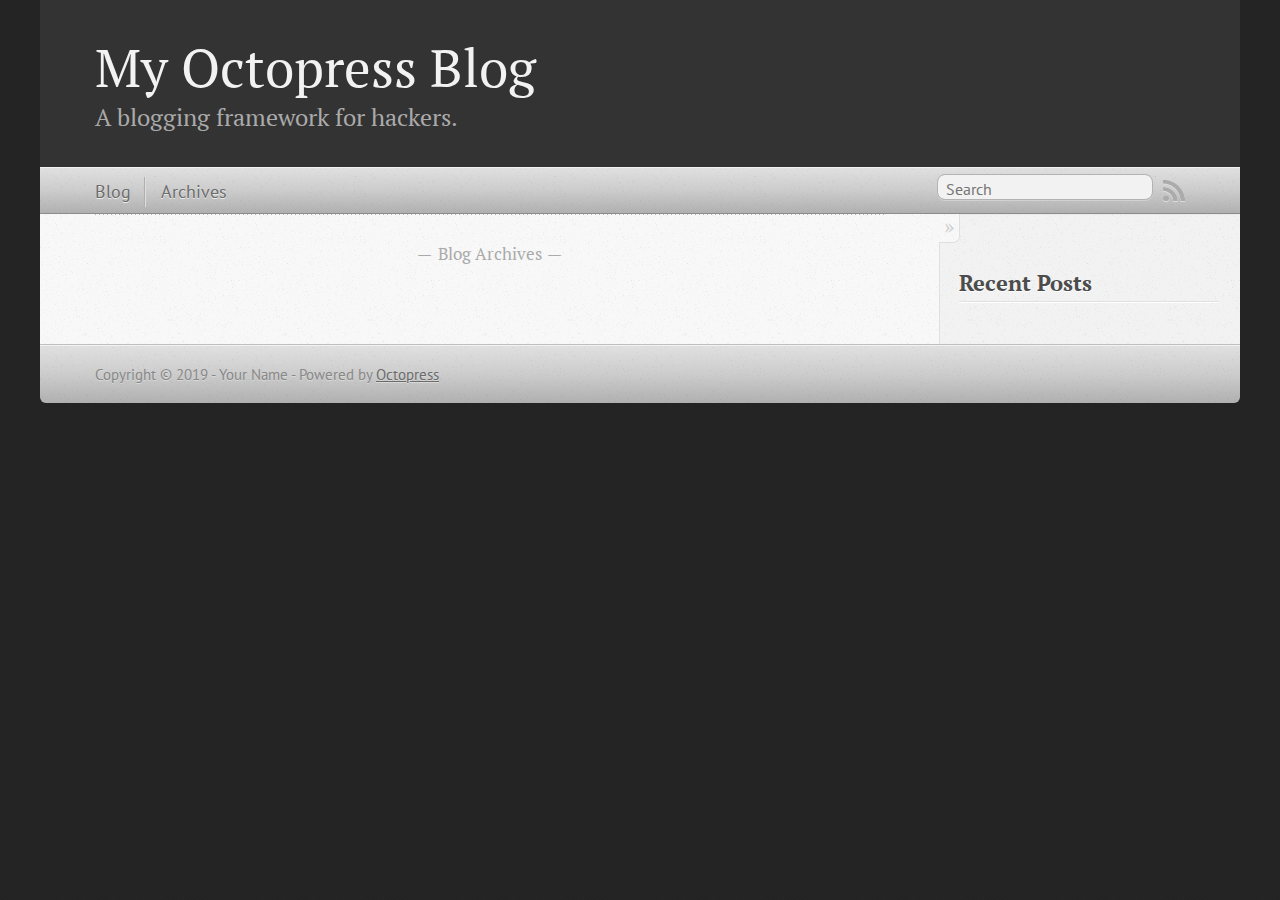
<file: index.html>
<!DOCTYPE html>
<!--[if IEMobile 7 ]><html class="no-js iem7"><![endif]-->
<!--[if lt IE 9]><html class="no-js lte-ie8"><![endif]-->
<!--[if (gt IE 8)|(gt IEMobile 7)|!(IEMobile)|!(IE)]><!--><html class="no-js" lang="en"><!--<![endif]-->
<head>
  <meta charset="utf-8">
  <title>My Octopress Blog</title>
  <meta name="author" content="Your Name">

  
  <meta name="description" content=" Blog Archives Recent Posts ">
  

  <!-- http://t.co/dKP3o1e -->
  <meta name="HandheldFriendly" content="True">
  <meta name="MobileOptimized" content="320">
  <meta name="viewport" content="width=device-width, initial-scale=1">

  
  <link rel="canonical" href="http://readmeme.github.io/">
  <link href="/favicon.png" rel="icon">
  <link href="/stylesheets/screen.css" media="screen, projection" rel="stylesheet" type="text/css">
  <link href="/atom.xml" rel="alternate" title="My Octopress Blog" type="application/atom+xml">
  <script src="/javascripts/modernizr-2.0.js"></script>
  <script src="//ajax.googleapis.com/ajax/libs/jquery/1.9.1/jquery.min.js"></script>
  <script>!window.jQuery && document.write(unescape('%3Cscript src="/javascripts/libs/jquery.min.js"%3E%3C/script%3E'))</script>
  <script src="/javascripts/octopress.js" type="text/javascript"></script>
  <!--Fonts from Google"s Web font directory at http://google.com/webfonts -->
<link href="//fonts.googleapis.com/css?family=PT+Serif:regular,italic,bold,bolditalic" rel="stylesheet" type="text/css">
<link href="//fonts.googleapis.com/css?family=PT+Sans:regular,italic,bold,bolditalic" rel="stylesheet" type="text/css">

  

</head>

<body   >
  <header role="banner"><hgroup>
  <h1><a href="/">My Octopress Blog</a></h1>
  
    <h2>A blogging framework for hackers.</h2>
  
</hgroup>

</header>
  <nav role="navigation"><ul class="subscription" data-subscription="rss">
  <li><a href="/atom.xml" rel="subscribe-rss" title="subscribe via RSS">RSS</a></li>
  
</ul>
  
<form action="https://www.google.com/search" method="get">
  <fieldset role="search">
    <input type="hidden" name="sitesearch" value="readmeme.github.io">
    <input class="search" type="text" name="q" results="0" placeholder="Search"/>
  </fieldset>
</form>
  
<ul class="main-navigation">
  <li><a href="/">Blog</a></li>
  <li><a href="/blog/archives">Archives</a></li>
</ul>

</nav>
  <div id="main">
    <div id="content">
      <div class="blog-index">
  
  
  <div class="pagination">
    
    <a href="/blog/archives">Blog Archives</a>
    
  </div>
</div>
<aside class="sidebar">
  
    <section>
  <h1>Recent Posts</h1>
  <ul id="recent_posts">
    
  </ul>
</section>





  
</aside>

    </div>
  </div>
  <footer role="contentinfo"><p>
  Copyright &copy; 2019 - Your Name -
  <span class="credit">Powered by <a href="http://octopress.org">Octopress</a></span>
</p>

</footer>
  







  <script type="text/javascript">
    (function(){
      var twitterWidgets = document.createElement('script');
      twitterWidgets.type = 'text/javascript';
      twitterWidgets.async = true;
      twitterWidgets.src = '//platform.twitter.com/widgets.js';
      document.getElementsByTagName('head')[0].appendChild(twitterWidgets);
    })();
  </script>





</body>
</html>
</file>
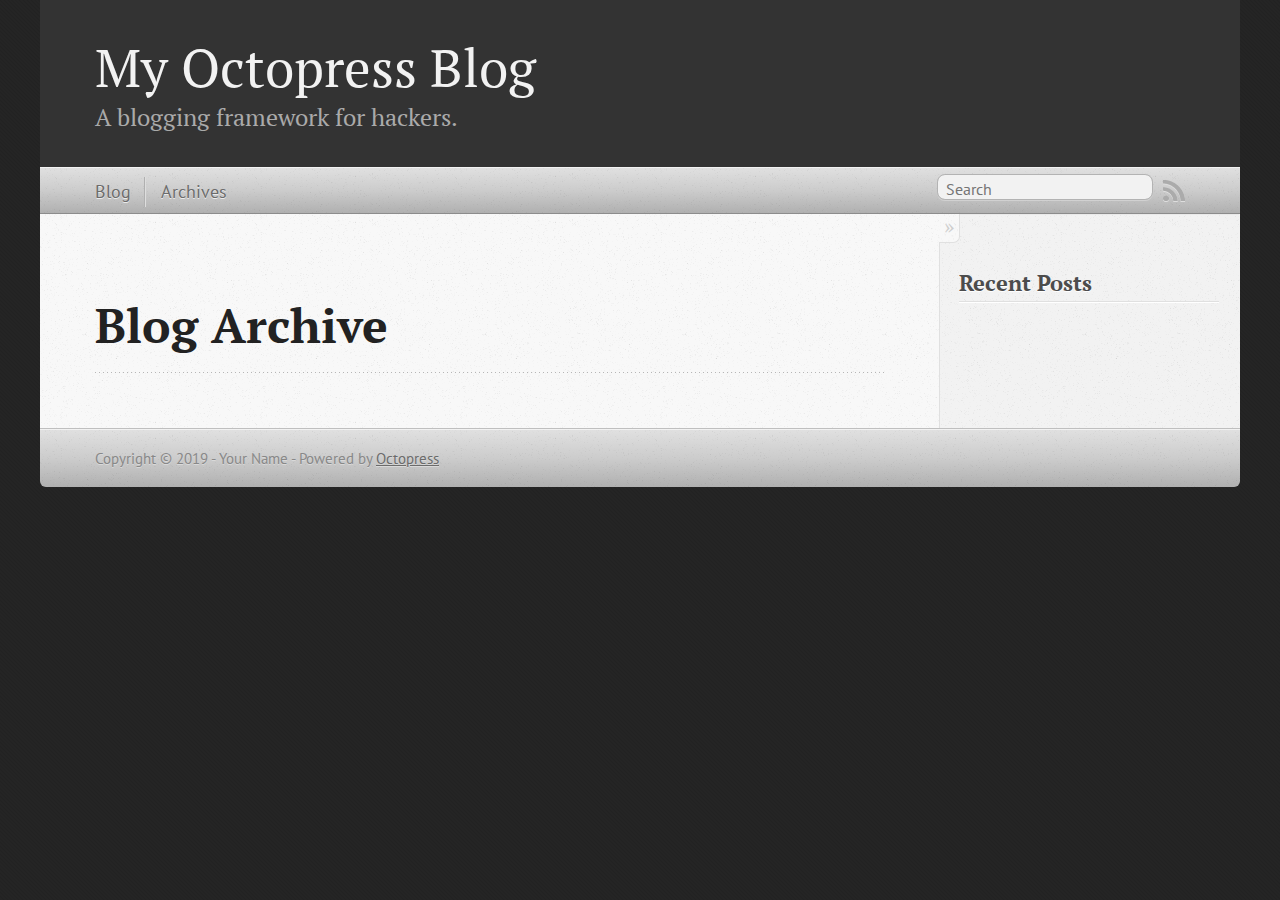
<file: blog/archives/index.html>
<!DOCTYPE html>
<!--[if IEMobile 7 ]><html class="no-js iem7"><![endif]-->
<!--[if lt IE 9]><html class="no-js lte-ie8"><![endif]-->
<!--[if (gt IE 8)|(gt IEMobile 7)|!(IEMobile)|!(IE)]><!--><html class="no-js" lang="en"><!--<![endif]-->
<head>
  <meta charset="utf-8">
  <title>Blog Archive - My Octopress Blog</title>
  <meta name="author" content="Your Name">

  
  <meta name="description" content=" Blog Archive Recent Posts ">
  

  <!-- http://t.co/dKP3o1e -->
  <meta name="HandheldFriendly" content="True">
  <meta name="MobileOptimized" content="320">
  <meta name="viewport" content="width=device-width, initial-scale=1">

  
  <link rel="canonical" href="http://readmeme.github.io/blog/archives/">
  <link href="/favicon.png" rel="icon">
  <link href="/stylesheets/screen.css" media="screen, projection" rel="stylesheet" type="text/css">
  <link href="/atom.xml" rel="alternate" title="My Octopress Blog" type="application/atom+xml">
  <script src="/javascripts/modernizr-2.0.js"></script>
  <script src="//ajax.googleapis.com/ajax/libs/jquery/1.9.1/jquery.min.js"></script>
  <script>!window.jQuery && document.write(unescape('%3Cscript src="/javascripts/libs/jquery.min.js"%3E%3C/script%3E'))</script>
  <script src="/javascripts/octopress.js" type="text/javascript"></script>
  <!--Fonts from Google"s Web font directory at http://google.com/webfonts -->
<link href="//fonts.googleapis.com/css?family=PT+Serif:regular,italic,bold,bolditalic" rel="stylesheet" type="text/css">
<link href="//fonts.googleapis.com/css?family=PT+Sans:regular,italic,bold,bolditalic" rel="stylesheet" type="text/css">

  

</head>

<body   >
  <header role="banner"><hgroup>
  <h1><a href="/">My Octopress Blog</a></h1>
  
    <h2>A blogging framework for hackers.</h2>
  
</hgroup>

</header>
  <nav role="navigation"><ul class="subscription" data-subscription="rss">
  <li><a href="/atom.xml" rel="subscribe-rss" title="subscribe via RSS">RSS</a></li>
  
</ul>
  
<form action="https://www.google.com/search" method="get">
  <fieldset role="search">
    <input type="hidden" name="sitesearch" value="readmeme.github.io">
    <input class="search" type="text" name="q" results="0" placeholder="Search"/>
  </fieldset>
</form>
  
<ul class="main-navigation">
  <li><a href="/">Blog</a></li>
  <li><a href="/blog/archives">Archives</a></li>
</ul>

</nav>
  <div id="main">
    <div id="content">
      <div>
<article role="article">
  
  <header>
    <h1 class="entry-title">Blog Archive</h1>
    
  </header>
  
  <div id="blog-archives">

</div>

  
</article>

</div>

<aside class="sidebar">
  
    <section>
  <h1>Recent Posts</h1>
  <ul id="recent_posts">
    
  </ul>
</section>





  
</aside>


    </div>
  </div>
  <footer role="contentinfo"><p>
  Copyright &copy; 2019 - Your Name -
  <span class="credit">Powered by <a href="http://octopress.org">Octopress</a></span>
</p>

</footer>
  







  <script type="text/javascript">
    (function(){
      var twitterWidgets = document.createElement('script');
      twitterWidgets.type = 'text/javascript';
      twitterWidgets.async = true;
      twitterWidgets.src = '//platform.twitter.com/widgets.js';
      document.getElementsByTagName('head')[0].appendChild(twitterWidgets);
    })();
  </script>





</body>
</html>
</file>
<file: stylesheets/screen.css>
html,body,div,span,applet,object,iframe,h1,h2,h3,h4,h5,h6,p,blockquote,pre,a,abbr,acronym,address,big,cite,code,del,dfn,em,img,ins,kbd,q,s,samp,small,strike,strong,sub,sup,tt,var,b,u,i,center,dl,dt,dd,ol,ul,li,fieldset,form,label,legend,table,caption,tbody,tfoot,thead,tr,th,td,article,aside,canvas,details,embed,figure,figcaption,footer,header,hgroup,menu,nav,output,ruby,section,summary,time,mark,audio,video{margin:0;padding:0;border:0;font:inherit;font-size:100%;vertical-align:baseline}html{line-height:1}ol,ul{list-style:none}table{border-collapse:collapse;border-spacing:0}caption,th,td{text-align:left;font-weight:normal;vertical-align:middle}q,blockquote{quotes:none}q:before,q:after,blockquote:before,blockquote:after{content:"";content:none}a img{border:none}article,aside,details,figcaption,figure,footer,header,hgroup,main,menu,nav,section,summary{display:block}a{color:#1863a1}a:visited{color:#751590}a:focus{color:#0181eb}a:hover{color:#0181eb}a:active{color:#01579f}aside.sidebar a{color:#222}aside.sidebar a:focus{color:#0181eb}aside.sidebar a:hover{color:#0181eb}aside.sidebar a:active{color:#01579f}a{-moz-transition:color .3s;-o-transition:color .3s;-webkit-transition:color .3s;transition:color .3s}html{background:#252525 url('/images/line-tile.png?1553076098') top left}body>div{background:#f2f2f2 url('/images/noise.png?1553076098') top left;border-bottom:1px solid #bfbfbf}body>div>div{background:#f8f8f8 url('/images/noise.png?1553076098') top left;border-right:1px solid #e0e0e0}.heading,body>header h1,h1,h2,h3,h4,h5,h6{font-family:"PT Serif","Georgia","Helvetica Neue",Arial,sans-serif}.sans,body>header h2,article header p.meta,article>footer,#content .blog-index footer,html .gist .gist-file .gist-meta,#blog-archives a.category,#blog-archives time,aside.sidebar section,body>footer{font-family:"PT Sans","Helvetica Neue",Arial,sans-serif}.serif,body,#content .blog-index a[rel=full-article]{font-family:"PT Serif",Georgia,Times,"Times New Roman",serif}.mono,pre,code,tt,p code,li code{font-family:Menlo,Monaco,"Andale Mono","lucida console","Courier New",monospace}body>header h1{font-size:2.2em;font-family:"PT Serif","Georgia","Helvetica Neue",Arial,sans-serif;font-weight:normal;line-height:1.2em;margin-bottom:0.6667em}body>header h2{font-family:"PT Serif","Georgia","Helvetica Neue",Arial,sans-serif}body{line-height:1.5em;color:#222}h1{font-size:2.2em;line-height:1.2em}@media only screen and (min-width: 992px){body{font-size:1.15em}h1{font-size:2.6em;line-height:1.2em}}h1,h2,h3,h4,h5,h6{text-rendering:optimizelegibility;margin-bottom:1em;font-weight:bold}h2,section h1{font-size:1.5em}h3,section h2,section section h1{font-size:1.3em}h4,section h3,section section h2,section section section h1{font-size:1em}h5,section h4,section section h3{font-size:.9em}h6,section h5,section section h4,section section section h3{font-size:.8em}p,article blockquote,ul,ol{margin-bottom:1.5em}ul{list-style-type:disc}ul ul{list-style-type:circle;margin-bottom:0px}ul ul ul{list-style-type:square;margin-bottom:0px}ol{list-style-type:decimal}ol ol{list-style-type:lower-alpha;margin-bottom:0px}ol ol ol{list-style-type:lower-roman;margin-bottom:0px}ul,ul ul,ul ol,ol,ol ul,ol ol{margin-left:1.3em}ul ul,ul ol,ol ul,ol ol{margin-bottom:0em}strong{font-weight:bold}em{font-style:italic}sup,sub{font-size:0.75em;position:relative;display:inline-block;padding:0 .2em;line-height:.8em}sup{top:-.5em}sub{bottom:-.5em}a[rev='footnote']{font-size:.75em;padding:0 .3em;line-height:1}q{font-style:italic}q:before{content:"\201C"}q:after{content:"\201D"}em,dfn{font-style:italic}strong,dfn{font-weight:bold}del,s{text-decoration:line-through}abbr,acronym{border-bottom:1px dotted;cursor:help}hr{margin-bottom:0.2em}small{font-size:.8em}big{font-size:1.2em}article blockquote{font-style:italic;position:relative;font-size:1.2em;line-height:1.5em;padding-left:1em;border-left:4px solid rgba(170,170,170,0.5)}article blockquote cite{font-style:italic}article blockquote cite a{color:#aaa !important;word-wrap:break-word}article blockquote cite:before{content:'\2014';padding-right:.3em;padding-left:.3em;color:#aaa}@media only screen and (min-width: 992px){article blockquote{padding-left:1.5em;border-left-width:4px}}.pullquote-right:before,.pullquote-left:before{padding:0;border:none;content:attr(data-pullquote);float:right;width:45%;margin:.5em 0 1em 1.5em;position:relative;top:7px;font-size:1.4em;line-height:1.45em}.pullquote-left:before{float:left;margin:.5em 1.5em 1em 0}.force-wrap,article a,aside.sidebar a{white-space:-moz-pre-wrap;white-space:-pre-wrap;white-space:-o-pre-wrap;white-space:pre-wrap;word-wrap:break-word}.group,body>header,body>nav,body>footer,body #content>article,body #content>div>article,body #content>div>section,body div.pagination,aside.sidebar,#main,#content,.sidebar{*zoom:1}.group:after,body>header:after,body>nav:after,body>footer:after,body #content>article:after,body #content>div>article:after,body #content>div>section:after,body div.pagination:after,#main:after,#content:after,.sidebar:after{content:"";display:table;clear:both}body{-webkit-text-size-adjust:none;max-width:1200px;position:relative;margin:0 auto}body>header,body>nav,body>footer,body #content>article,body #content>div>article,body #content>div>section{padding-left:18px;padding-right:18px}@media only screen and (min-width: 480px){body>header,body>nav,body>footer,body #content>article,body #content>div>article,body #content>div>section{padding-left:25px;padding-right:25px}}@media only screen and (min-width: 768px){body>header,body>nav,body>footer,body #content>article,body #content>div>article,body #content>div>section{padding-left:35px;padding-right:35px}}@media only screen and (min-width: 992px){body>header,body>nav,body>footer,body #content>article,body #content>div>article,body #content>div>section{padding-left:55px;padding-right:55px}}body div.pagination{margin-left:18px;margin-right:18px}@media only screen and (min-width: 480px){body div.pagination{margin-left:25px;margin-right:25px}}@media only screen and (min-width: 768px){body div.pagination{margin-left:35px;margin-right:35px}}@media only screen and (min-width: 992px){body div.pagination{margin-left:55px;margin-right:55px}}body>header{font-size:1em;padding-top:1.5em;padding-bottom:1.5em}#content{overflow:hidden}#content>div,#content>article{width:100%}aside.sidebar{float:none;padding:0 18px 1px;background-color:#f7f7f7;border-top:1px solid #e0e0e0}.flex-content,article img,article video,article .flash-video,aside.sidebar img{max-width:100%;height:auto}.basic-alignment.left,article img.left,article video.left,article .left.flash-video,aside.sidebar img.left{float:left;margin-right:1.5em}.basic-alignment.right,article img.right,article video.right,article .right.flash-video,aside.sidebar img.right{float:right;margin-left:1.5em}.basic-alignment.center,article img.center,article video.center,article .center.flash-video,aside.sidebar img.center{display:block;margin:0 auto 1.5em}.basic-alignment.left,article img.left,article video.left,article .left.flash-video,aside.sidebar img.left,.basic-alignment.right,article img.right,article video.right,article .right.flash-video,aside.sidebar img.right{margin-bottom:.8em}.toggle-sidebar,.no-sidebar .toggle-sidebar{display:none}@media only screen and (min-width: 750px){body.sidebar-footer aside.sidebar{float:none;width:auto;clear:left;margin:0;padding:0 35px 1px;background-color:#f7f7f7;border-top:1px solid #eaeaea}body.sidebar-footer aside.sidebar section.odd,body.sidebar-footer aside.sidebar section.even{float:left;width:48%}body.sidebar-footer aside.sidebar section.odd{margin-left:0}body.sidebar-footer aside.sidebar section.even{margin-left:4%}body.sidebar-footer aside.sidebar.thirds section{width:30%;margin-left:5%}body.sidebar-footer aside.sidebar.thirds section.first{margin-left:0;clear:both}}body.sidebar-footer #content{margin-right:0px}body.sidebar-footer .toggle-sidebar{display:none}@media only screen and (min-width: 550px){body>header{font-size:1em}}@media only screen and (min-width: 750px){aside.sidebar{float:none;width:auto;clear:left;margin:0;padding:0 35px 1px;background-color:#f7f7f7;border-top:1px solid #eaeaea}aside.sidebar section.odd,aside.sidebar section.even{float:left;width:48%}aside.sidebar section.odd{margin-left:0}aside.sidebar section.even{margin-left:4%}aside.sidebar.thirds section{width:30%;margin-left:5%}aside.sidebar.thirds section.first{margin-left:0;clear:both}}@media only screen and (min-width: 768px){body{-webkit-text-size-adjust:auto}body>header{font-size:1.2em}#main{padding:0;margin:0 auto}#content{overflow:visible;margin-right:240px;position:relative}.no-sidebar #content{margin-right:0;border-right:0}.collapse-sidebar #content{margin-right:20px}#content>div,#content>article{padding-top:17.5px;padding-bottom:17.5px;float:left}aside.sidebar{width:210px;padding:0 15px 15px;background:none;clear:none;float:left;margin:0 -100% 0 0}aside.sidebar section{width:auto;margin-left:0}aside.sidebar section.odd,aside.sidebar section.even{float:none;width:auto;margin-left:0}.collapse-sidebar aside.sidebar{float:none;width:auto;clear:left;margin:0;padding:0 35px 1px;background-color:#f7f7f7;border-top:1px solid #eaeaea}.collapse-sidebar aside.sidebar section.odd,.collapse-sidebar aside.sidebar section.even{float:left;width:48%}.collapse-sidebar aside.sidebar section.odd{margin-left:0}.collapse-sidebar aside.sidebar section.even{margin-left:4%}.collapse-sidebar aside.sidebar.thirds section{width:30%;margin-left:5%}.collapse-sidebar aside.sidebar.thirds section.first{margin-left:0;clear:both}}@media only screen and (min-width: 992px){body>header{font-size:1.3em}#content{margin-right:300px}#content>div,#content>article{padding-top:27.5px;padding-bottom:27.5px}aside.sidebar{width:260px;padding:1.2em 20px 20px}.collapse-sidebar aside.sidebar{padding-left:55px;padding-right:55px}}@media only screen and (min-width: 768px){ul,ol{margin-left:0}}body>header{background:#333}body>header h1{display:inline-block;margin:0}body>header h1 a,body>header h1 a:visited,body>header h1 a:hover{color:#f2f2f2;text-decoration:none}body>header h2{margin:.2em 0 0;font-size:1em;color:#aaa;font-weight:normal}body>nav{position:relative;background-color:#ccc;background:url('/images/noise.png?1553076098'),url('[data-uri]');background:url('/images/noise.png?1553076098'),-webkit-gradient(linear, 50% 0%, 50% 100%, color-stop(0%, #e0e0e0),color-stop(50%, #cccccc),color-stop(100%, #b0b0b0));background:url('/images/noise.png?1553076098'),-moz-linear-gradient(#e0e0e0,#cccccc,#b0b0b0);background:url('/images/noise.png?1553076098'),-webkit-linear-gradient(#e0e0e0,#cccccc,#b0b0b0);background:url('/images/noise.png?1553076098'),linear-gradient(#e0e0e0,#cccccc,#b0b0b0);border-top:1px solid #f2f2f2;border-bottom:1px solid #8c8c8c;padding-top:.35em;padding-bottom:.35em}body>nav form{-moz-background-clip:padding;-o-background-clip:padding-box;-webkit-background-clip:padding;background-clip:padding-box;margin:0;padding:0}body>nav form .search{padding:.3em .5em 0;font-size:.85em;font-family:"PT Sans","Helvetica Neue",Arial,sans-serif;line-height:1.1em;width:95%;-moz-border-radius:.5em;-webkit-border-radius:.5em;border-radius:.5em;-moz-background-clip:padding;-o-background-clip:padding-box;-webkit-background-clip:padding;background-clip:padding-box;-moz-box-shadow:#d1d1d1 0 1px;-webkit-box-shadow:#d1d1d1 0 1px;box-shadow:#d1d1d1 0 1px;background-color:#f2f2f2;border:1px solid #b3b3b3;color:#888}body>nav form .search:focus{color:#444;border-color:#80b1df;-moz-box-shadow:#80b1df 0 0 4px,#80b1df 0 0 3px inset;-webkit-box-shadow:#80b1df 0 0 4px,#80b1df 0 0 3px inset;box-shadow:#80b1df 0 0 4px,#80b1df 0 0 3px inset;background-color:#fff;outline:none}body>nav fieldset[role=search]{float:right;width:48%}body>nav fieldset.mobile-nav{float:left;width:48%}body>nav fieldset.mobile-nav select{width:100%;font-size:.8em;border:1px solid #888}body>nav ul{display:none}@media only screen and (min-width: 550px){body>nav{font-size:.9em}body>nav ul{margin:0;padding:0;border:0;overflow:hidden;*zoom:1;float:left;display:block;padding-top:.15em}body>nav ul li{list-style-image:none;list-style-type:none;margin-left:0;white-space:nowrap;float:left;padding-left:0;padding-right:0}body>nav ul li:first-child{padding-left:0}body>nav ul li:last-child{padding-right:0}body>nav ul li.last{padding-right:0}body>nav ul.subscription{margin-left:.8em;float:right}body>nav ul.subscription li:last-child a{padding-right:0}body>nav ul li{margin:0}body>nav a{color:#6b6b6b;font-family:"PT Sans","Helvetica Neue",Arial,sans-serif;text-shadow:#ebebeb 0 1px;float:left;text-decoration:none;font-size:1.1em;padding:.1em 0;line-height:1.5em}body>nav a:visited{color:#6b6b6b}body>nav a:hover{color:#2b2b2b}body>nav li+li{border-left:1px solid #b0b0b0;margin-left:.8em}body>nav li+li a{padding-left:.8em;border-left:1px solid #dedede}body>nav form{float:right;text-align:left;padding-left:.8em;width:175px}body>nav form .search{width:93%;font-size:.95em;line-height:1.2em}body>nav ul[data-subscription$=email]+form{width:97px}body>nav ul[data-subscription$=email]+form .search{width:91%}body>nav fieldset.mobile-nav{display:none}body>nav fieldset[role=search]{width:99%}}@media only screen and (min-width: 992px){body>nav form{width:215px}body>nav ul[data-subscription$=email]+form{width:147px}}.no-placeholder body>nav .search{background:#f2f2f2 url('/images/search.png?1553076098') 0.3em 0.25em no-repeat;text-indent:1.3em}@media only screen and (min-width: 550px){.maskImage body>nav ul[data-subscription$=email]+form{width:123px}}@media only screen and (min-width: 992px){.maskImage body>nav ul[data-subscription$=email]+form{width:173px}}.maskImage ul.subscription{position:relative;top:.2em}.maskImage ul.subscription li,.maskImage ul.subscription a{border:0;padding:0}.maskImage a[rel=subscribe-rss]{position:relative;top:0px;text-indent:-999999em;background-color:#dedede;border:0;padding:0}.maskImage a[rel=subscribe-rss],.maskImage a[rel=subscribe-rss]:after{-webkit-mask-image:url('/images/rss.png?1553076098');-moz-mask-image:url('/images/rss.png?1553076098');-ms-mask-image:url('/images/rss.png?1553076098');-o-mask-image:url('/images/rss.png?1553076098');mask-image:url('/images/rss.png?1553076098');-webkit-mask-repeat:no-repeat;-moz-mask-repeat:no-repeat;-ms-mask-repeat:no-repeat;-o-mask-repeat:no-repeat;mask-repeat:no-repeat;width:22px;height:22px}.maskImage a[rel=subscribe-rss]:after{content:"";position:absolute;top:-1px;left:0;background-color:#ababab}.maskImage a[rel=subscribe-rss]:hover:after{background-color:#9e9e9e}.maskImage a[rel=subscribe-email]{position:relative;top:0px;text-indent:-999999em;background-color:#dedede;border:0;padding:0}.maskImage a[rel=subscribe-email],.maskImage a[rel=subscribe-email]:after{-webkit-mask-image:url('/images/email.png?1553076098');-moz-mask-image:url('/images/email.png?1553076098');-ms-mask-image:url('/images/email.png?1553076098');-o-mask-image:url('/images/email.png?1553076098');mask-image:url('/images/email.png?1553076098');-webkit-mask-repeat:no-repeat;-moz-mask-repeat:no-repeat;-ms-mask-repeat:no-repeat;-o-mask-repeat:no-repeat;mask-repeat:no-repeat;width:28px;height:22px}.maskImage a[rel=subscribe-email]:after{content:"";position:absolute;top:-1px;left:0;background-color:#ababab}.maskImage a[rel=subscribe-email]:hover:after{background-color:#9e9e9e}article{padding-top:1em}article header{position:relative;padding-top:2em;padding-bottom:1em;margin-bottom:1em;background:url('[data-uri]') bottom left repeat-x}article header h1{margin:0}article header h1 a{text-decoration:none}article header h1 a:hover{text-decoration:underline}article header p{font-size:.9em;color:#aaa;margin:0}article header p.meta{text-transform:uppercase;position:absolute;top:0}@media only screen and (min-width: 768px){article header{margin-bottom:1.5em;padding-bottom:1em;background:url('[data-uri]') bottom left repeat-x}}article h2{padding-top:0.8em;background:url('[data-uri]') top left repeat-x}.entry-content article h2:first-child,article header+h2{padding-top:0}article h2:first-child,article header+h2{background:none}article .feature{padding-top:.5em;margin-bottom:1em;padding-bottom:1em;background:url('[data-uri]') bottom left repeat-x;font-size:2.0em;font-style:italic;line-height:1.3em}article img,article video,article .flash-video{-moz-border-radius:.3em;-webkit-border-radius:.3em;border-radius:.3em;-moz-box-shadow:rgba(0,0,0,0.15) 0 1px 4px;-webkit-box-shadow:rgba(0,0,0,0.15) 0 1px 4px;box-shadow:rgba(0,0,0,0.15) 0 1px 4px;-moz-box-sizing:border-box;-webkit-box-sizing:border-box;box-sizing:border-box;border:#fff 0.5em solid}article video,article .flash-video{margin:0 auto 1.5em}article video{display:block;width:100%}article .flash-video>div{position:relative;display:block;padding-bottom:56.25%;padding-top:1px;height:0;overflow:hidden}article .flash-video>div iframe,article .flash-video>div object,article .flash-video>div embed{position:absolute;top:0;left:0;width:100%;height:100%}article>footer{padding-bottom:2.5em;margin-top:2em}article>footer p.meta{margin-bottom:.8em;font-size:.85em;clear:both;overflow:hidden}.blog-index article+article{background:url('[data-uri]') top left repeat-x}#content .blog-index{padding-top:0;padding-bottom:0}#content .blog-index article{padding-top:2em}#content .blog-index article header{background:none;padding-bottom:0}#content .blog-index article h1{font-size:2.2em}#content .blog-index article h1 a{color:inherit}#content .blog-index article h1 a:hover{color:#0181eb}#content .blog-index a[rel=full-article]{background:#ebebeb;display:inline-block;padding:.4em .8em;margin-right:.5em;text-decoration:none;color:#666;-moz-transition:background-color .5s;-o-transition:background-color .5s;-webkit-transition:background-color .5s;transition:background-color .5s}#content .blog-index a[rel=full-article]:hover{background:#0181eb;text-shadow:none;color:#f8f8f8}#content .blog-index footer{margin-top:1em}.separator,article>footer .byline+time:before,article>footer time+time:before,article>footer .comments:before,article>footer .byline ~ .categories:before{content:"\2022 ";padding:0 .4em 0 .2em;display:inline-block}#content div.pagination{text-align:center;font-size:.95em;position:relative;background:url('[data-uri]') top left repeat-x;padding-top:1.5em;padding-bottom:1.5em}#content div.pagination a{text-decoration:none;color:#aaa}#content div.pagination a.prev{position:absolute;left:0}#content div.pagination a.next{position:absolute;right:0}#content div.pagination a:hover{color:#0181eb}#content div.pagination a[href*=archive]:before,#content div.pagination a[href*=archive]:after{content:'\2014';padding:0 .3em}p.meta+.sharing{padding-top:1em;padding-left:0;background:url('[data-uri]') top left repeat-x}#fb-root{display:none}.highlight,html .gist .gist-file .gist-syntax .gist-highlight{border:1px solid #05232b !important}.highlight table td.code,html .gist .gist-file .gist-syntax .gist-highlight table td.code{width:100%}.highlight .line-numbers,html .gist .gist-file .gist-syntax .highlight .line_numbers{text-align:right;font-size:13px;line-height:1.45em;background:#073642 url('/images/noise.png?1553076098') top left !important;border-right:1px solid #00232c !important;-moz-box-shadow:#083e4b -1px 0 inset;-webkit-box-shadow:#083e4b -1px 0 inset;box-shadow:#083e4b -1px 0 inset;text-shadow:#021014 0 -1px;padding:.8em !important;-moz-border-radius:0;-webkit-border-radius:0;border-radius:0}.highlight .line-numbers span,html .gist .gist-file .gist-syntax .highlight .line_numbers span{color:#586e75 !important}figure.code,.gist-file,pre{-moz-box-shadow:rgba(0,0,0,0.06) 0 0 10px;-webkit-box-shadow:rgba(0,0,0,0.06) 0 0 10px;box-shadow:rgba(0,0,0,0.06) 0 0 10px}figure.code .highlight pre,.gist-file .highlight pre,pre .highlight pre{-moz-box-shadow:none;-webkit-box-shadow:none;box-shadow:none}.gist .highlight *::-moz-selection,figure.code .highlight *::-moz-selection{background:#386774;color:inherit;text-shadow:#002b36 0 1px}.gist .highlight *::-webkit-selection,figure.code .highlight *::-webkit-selection{background:#386774;color:inherit;text-shadow:#002b36 0 1px}.gist .highlight *::selection,figure.code .highlight *::selection{background:#386774;color:inherit;text-shadow:#002b36 0 1px}html .gist .gist-file{margin-bottom:1.8em;position:relative;border:none;padding-top:26px !important}html .gist .gist-file .highlight{margin-bottom:0}html .gist .gist-file .gist-syntax{border-bottom:0 !important;background:none !important}html .gist .gist-file .gist-syntax .gist-highlight{background:#002b36 !important}html .gist .gist-file .gist-syntax .highlight pre{padding:0}html .gist .gist-file .gist-meta{padding:.6em 0.8em;border:1px solid #083e4b !important;color:#586e75;font-size:.7em !important;background:#073642 url('/images/noise.png?1553076098') top left;line-height:1.5em}html .gist .gist-file .gist-meta a{color:#76888b !important;text-decoration:none}html .gist .gist-file .gist-meta a:hover,html .gist .gist-file .gist-meta a:focus{text-decoration:underline}html .gist .gist-file .gist-meta a:hover{color:#93a1a1 !important}html .gist .gist-file .gist-meta a[href*='#file']{position:absolute;top:0;left:0;right:-10px;color:#474747 !important}html .gist .gist-file .gist-meta a[href*='#file']:hover{color:#1863a1 !important}html .gist .gist-file .gist-meta a[href*=raw]{top:.4em}pre{background:#002b36 url('/images/noise.png?1553076098') top left;-moz-border-radius:.4em;-webkit-border-radius:.4em;border-radius:.4em;border:1px solid #05232b;line-height:1.45em;font-size:13px;margin-bottom:2.1em;padding:.8em 1em;color:#93a1a1;overflow:auto}h3.filename+pre{-moz-border-radius-topleft:0px;-webkit-border-top-left-radius:0px;border-top-left-radius:0px;-moz-border-radius-topright:0px;-webkit-border-top-right-radius:0px;border-top-right-radius:0px}p code,li code{display:inline-block;white-space:no-wrap;background:#fff;font-size:.8em;line-height:1.5em;color:#555;border:1px solid #ddd;-moz-border-radius:.4em;-webkit-border-radius:.4em;border-radius:.4em;padding:0 .3em;margin:-1px 0}p pre code,li pre code{font-size:1em !important;background:none;border:none}.pre-code,html .gist .gist-file .gist-syntax .highlight pre,.highlight code{font-family:Menlo,Monaco,"Andale Mono","lucida console","Courier New",monospace !important;overflow:scroll;overflow-y:hidden;display:block;padding:.8em;overflow-x:auto;line-height:1.45em;background:#002b36 url('/images/noise.png?1553076098') top left !important;color:#93a1a1 !important}.pre-code span,html .gist .gist-file .gist-syntax .highlight pre span,.highlight code span{color:#93a1a1 !important}.pre-code span,html .gist .gist-file .gist-syntax .highlight pre span,.highlight code span{font-style:normal !important;font-weight:normal !important}.pre-code .c,html .gist .gist-file .gist-syntax .highlight pre .c,.highlight code .c{color:#586e75 !important;font-style:italic !important}.pre-code .cm,html .gist .gist-file .gist-syntax .highlight pre .cm,.highlight code .cm{color:#586e75 !important;font-style:italic !important}.pre-code .cp,html .gist .gist-file .gist-syntax .highlight pre .cp,.highlight code .cp{color:#586e75 !important;font-style:italic !important}.pre-code .c1,html .gist .gist-file .gist-syntax .highlight pre .c1,.highlight code .c1{color:#586e75 !important;font-style:italic !important}.pre-code .cs,html .gist .gist-file .gist-syntax .highlight pre .cs,.highlight code .cs{color:#586e75 !important;font-weight:bold !important;font-style:italic !important}.pre-code .err,html .gist .gist-file .gist-syntax .highlight pre .err,.highlight code .err{color:#dc322f !important;background:none !important}.pre-code .k,html .gist .gist-file .gist-syntax .highlight pre .k,.highlight code .k{color:#cb4b16 !important}.pre-code .o,html .gist .gist-file .gist-syntax .highlight pre .o,.highlight code .o{color:#93a1a1 !important;font-weight:bold !important}.pre-code .p,html .gist .gist-file .gist-syntax .highlight pre .p,.highlight code .p{color:#93a1a1 !important}.pre-code .ow,html .gist .gist-file .gist-syntax .highlight pre .ow,.highlight code .ow{color:#2aa198 !important;font-weight:bold !important}.pre-code .gd,html .gist .gist-file .gist-syntax .highlight pre .gd,.highlight code .gd{color:#93a1a1 !important;background-color:#372d34 !important;display:inline-block}.pre-code .gd .x,html .gist .gist-file .gist-syntax .highlight pre .gd .x,.highlight code .gd .x{color:#93a1a1 !important;background-color:#4d2d34 !important;display:inline-block}.pre-code .ge,html .gist .gist-file .gist-syntax .highlight pre .ge,.highlight code .ge{color:#93a1a1 !important;font-style:italic !important}.pre-code .gh,html .gist .gist-file .gist-syntax .highlight pre .gh,.highlight code .gh{color:#586e75 !important}.pre-code .gi,html .gist .gist-file .gist-syntax .highlight pre .gi,.highlight code .gi{color:#93a1a1 !important;background-color:#1b412b !important;display:inline-block}.pre-code .gi .x,html .gist .gist-file .gist-syntax .highlight pre .gi .x,.highlight code .gi .x{color:#93a1a1 !important;background-color:#355720 !important;display:inline-block}.pre-code .gs,html .gist .gist-file .gist-syntax .highlight pre .gs,.highlight code .gs{color:#93a1a1 !important;font-weight:bold !important}.pre-code .gu,html .gist .gist-file .gist-syntax .highlight pre .gu,.highlight code .gu{color:#6c71c4 !important}.pre-code .kc,html .gist .gist-file .gist-syntax .highlight pre .kc,.highlight code .kc{color:#859900 !important;font-weight:bold !important}.pre-code .kd,html .gist .gist-file .gist-syntax .highlight pre .kd,.highlight code .kd{color:#268bd2 !important}.pre-code .kp,html .gist .gist-file .gist-syntax .highlight pre .kp,.highlight code .kp{color:#cb4b16 !important;font-weight:bold !important}.pre-code .kr,html .gist .gist-file .gist-syntax .highlight pre .kr,.highlight code .kr{color:#d33682 !important;font-weight:bold !important}.pre-code .kt,html .gist .gist-file .gist-syntax .highlight pre .kt,.highlight code .kt{color:#2aa198 !important}.pre-code .n,html .gist .gist-file .gist-syntax .highlight pre .n,.highlight code .n{color:#268bd2 !important}.pre-code .na,html .gist .gist-file .gist-syntax .highlight pre .na,.highlight code .na{color:#268bd2 !important}.pre-code .nb,html .gist .gist-file .gist-syntax .highlight pre .nb,.highlight code .nb{color:#859900 !important}.pre-code .nc,html .gist .gist-file .gist-syntax .highlight pre .nc,.highlight code .nc{color:#d33682 !important}.pre-code .no,html .gist .gist-file .gist-syntax .highlight pre .no,.highlight code .no{color:#b58900 !important}.pre-code .nl,html .gist .gist-file .gist-syntax .highlight pre .nl,.highlight code .nl{color:#859900 !important}.pre-code .ne,html .gist .gist-file .gist-syntax .highlight pre .ne,.highlight code .ne{color:#268bd2 !important;font-weight:bold !important}.pre-code .nf,html .gist .gist-file .gist-syntax .highlight pre .nf,.highlight code .nf{color:#268bd2 !important;font-weight:bold !important}.pre-code .nn,html .gist .gist-file .gist-syntax .highlight pre .nn,.highlight code .nn{color:#b58900 !important}.pre-code .nt,html .gist .gist-file .gist-syntax .highlight pre .nt,.highlight code .nt{color:#268bd2 !important;font-weight:bold !important}.pre-code .nx,html .gist .gist-file .gist-syntax .highlight pre .nx,.highlight code .nx{color:#b58900 !important}.pre-code .vg,html .gist .gist-file .gist-syntax .highlight pre .vg,.highlight code .vg{color:#268bd2 !important}.pre-code .vi,html .gist .gist-file .gist-syntax .highlight pre .vi,.highlight code .vi{color:#268bd2 !important}.pre-code .nv,html .gist .gist-file .gist-syntax .highlight pre .nv,.highlight code .nv{color:#268bd2 !important}.pre-code .mf,html .gist .gist-file .gist-syntax .highlight pre .mf,.highlight code .mf{color:#2aa198 !important}.pre-code .m,html .gist .gist-file .gist-syntax .highlight pre .m,.highlight code .m{color:#2aa198 !important}.pre-code .mh,html .gist .gist-file .gist-syntax .highlight pre .mh,.highlight code .mh{color:#2aa198 !important}.pre-code .mi,html .gist .gist-file .gist-syntax .highlight pre .mi,.highlight code .mi{color:#2aa198 !important}.pre-code .s,html .gist .gist-file .gist-syntax .highlight pre .s,.highlight code .s{color:#2aa198 !important}.pre-code .sd,html .gist .gist-file .gist-syntax .highlight pre .sd,.highlight code .sd{color:#2aa198 !important}.pre-code .s2,html .gist .gist-file .gist-syntax .highlight pre .s2,.highlight code .s2{color:#2aa198 !important}.pre-code .se,html .gist .gist-file .gist-syntax .highlight pre .se,.highlight code .se{color:#dc322f !important}.pre-code .si,html .gist .gist-file .gist-syntax .highlight pre .si,.highlight code .si{color:#268bd2 !important}.pre-code .sr,html .gist .gist-file .gist-syntax .highlight pre .sr,.highlight code .sr{color:#2aa198 !important}.pre-code .s1,html .gist .gist-file .gist-syntax .highlight pre .s1,.highlight code .s1{color:#2aa198 !important}.pre-code div .gd,html .gist .gist-file .gist-syntax .highlight pre div .gd,.highlight code div .gd,.pre-code div .gd .x,html .gist .gist-file .gist-syntax .highlight pre div .gd .x,.highlight code div .gd .x,.pre-code div .gi,html .gist .gist-file .gist-syntax .highlight pre div .gi,.highlight code div .gi,.pre-code div .gi .x,html .gist .gist-file .gist-syntax .highlight pre div .gi .x,.highlight code div .gi .x{display:inline-block;width:100%}.highlight,.gist-highlight{margin-bottom:1.8em;background:#002b36;overflow-y:hidden;overflow-x:auto}.highlight pre,.gist-highlight pre{background:none;-moz-border-radius:0px;-webkit-border-radius:0px;border-radius:0px;border:none;padding:0;margin-bottom:0}pre::-webkit-scrollbar,.highlight::-webkit-scrollbar,.gist-highlight::-webkit-scrollbar{height:.5em;background:rgba(255,255,255,0.15)}pre::-webkit-scrollbar-thumb:horizontal,.highlight::-webkit-scrollbar-thumb:horizontal,.gist-highlight::-webkit-scrollbar-thumb:horizontal{background:rgba(255,255,255,0.2);-webkit-border-radius:4px;border-radius:4px}.highlight code{background:#000}figure.code{background:none;padding:0;border:0;margin-bottom:1.5em}figure.code pre{margin-bottom:0}figure.code figcaption{position:relative}figure.code .highlight{margin-bottom:0}.code-title,html .gist .gist-file .gist-meta a[href*='#file'],h3.filename,figure.code figcaption{text-align:center;font-size:13px;line-height:2em;text-shadow:#cbcccc 0 1px 0;color:#474747;font-weight:normal;margin-bottom:0;-moz-border-radius-topleft:5px;-webkit-border-top-left-radius:5px;border-top-left-radius:5px;-moz-border-radius-topright:5px;-webkit-border-top-right-radius:5px;border-top-right-radius:5px;font-family:"Helvetica Neue", Arial, "Lucida Grande", "Lucida Sans Unicode", Lucida, sans-serif;background:#aaa url('/images/code_bg.png?1553076098') top repeat-x;border:1px solid #565656;border-top-color:#cbcbcb;border-left-color:#a5a5a5;border-right-color:#a5a5a5;border-bottom:0}.download-source,html .gist .gist-file .gist-meta a[href*=raw],figure.code figcaption a{position:absolute;right:.8em;text-decoration:none;color:#666 !important;z-index:1;font-size:13px;text-shadow:#cbcccc 0 1px 0;padding-left:3em}.download-source:hover,html .gist .gist-file .gist-meta a[href*=raw]:hover,figure.code figcaption a:hover,.download-source:focus,html .gist .gist-file .gist-meta a[href*=raw]:focus,figure.code figcaption a:focus{text-decoration:underline}#archive #content>div,#archive #content>div>article{padding-top:0}#blog-archives{color:#aaa}#blog-archives article{padding:1em 0 1em;position:relative;background:url('[data-uri]') bottom left repeat-x}#blog-archives article:last-child{background:none}#blog-archives article footer{padding:0;margin:0}#blog-archives h1{color:#222;margin-bottom:.3em}#blog-archives h2{display:none}#blog-archives h1{font-size:1.5em}#blog-archives h1 a{text-decoration:none;color:inherit;font-weight:normal;display:inline-block}#blog-archives h1 a:hover,#blog-archives h1 a:focus{text-decoration:underline}#blog-archives h1 a:hover{color:#0181eb}#blog-archives a.category,#blog-archives time{color:#aaa}#blog-archives .entry-content{display:none}#blog-archives time{font-size:.9em;line-height:1.2em}#blog-archives time .month,#blog-archives time .day{display:inline-block}#blog-archives time .month{text-transform:uppercase}#blog-archives p{margin-bottom:1em}#blog-archives a,#blog-archives .entry-content a{color:inherit}#blog-archives a:hover,#blog-archives .entry-content a:hover{color:#0181eb}#blog-archives a:hover{color:#0181eb}@media only screen and (min-width: 550px){#blog-archives article{margin-left:5em}#blog-archives h2{margin-bottom:.3em;font-weight:normal;display:inline-block;position:relative;top:-1px;float:left}#blog-archives h2:first-child{padding-top:.75em}#blog-archives time{position:absolute;text-align:right;left:0em;top:1.8em}#blog-archives .year{display:none}#blog-archives article{padding-left:4.5em;padding-bottom:.7em}#blog-archives a.category{line-height:1.1em}}#content>.category article{margin-left:0;padding-left:6.8em}#content>.category .year{display:inline}.side-shadow-border,aside.sidebar section h1,aside.sidebar li{-moz-box-shadow:#fff 0 1px;-webkit-box-shadow:#fff 0 1px;box-shadow:#fff 0 1px}aside.sidebar{overflow:hidden;color:#4c4c4c;text-shadow:#fff 0 1px}aside.sidebar section{font-size:.8em;line-height:1.4em;margin-bottom:1.5em}aside.sidebar section h1{margin:1.5em 0 0;padding-bottom:.2em;border-bottom:1px solid #e0e0e0}aside.sidebar section h1+p{padding-top:.4em}aside.sidebar img{-moz-border-radius:.3em;-webkit-border-radius:.3em;border-radius:.3em;-moz-box-shadow:rgba(0,0,0,0.15) 0 1px 4px;-webkit-box-shadow:rgba(0,0,0,0.15) 0 1px 4px;box-shadow:rgba(0,0,0,0.15) 0 1px 4px;-moz-box-sizing:border-box;-webkit-box-sizing:border-box;box-sizing:border-box;border:#fff 0.3em solid}aside.sidebar ul{margin-bottom:0.5em;margin-left:0}aside.sidebar li{list-style:none;padding:.5em 0;margin:0;border-bottom:1px solid #e0e0e0}aside.sidebar li p:last-child{margin-bottom:0}aside.sidebar a{color:inherit;-moz-transition:color .5s;-o-transition:color .5s;-webkit-transition:color .5s;transition:color .5s}aside.sidebar:hover a{color:#222}aside.sidebar:hover a:hover{color:#0181eb}.aside-alt-link,#pinboard_linkroll .pin-tag{color:#7f7f7f}.aside-alt-link:hover,#pinboard_linkroll .pin-tag:hover{color:#0181eb}@media only screen and (min-width: 768px){.toggle-sidebar{outline:none;position:absolute;right:-10px;top:0;bottom:0;display:inline-block;text-decoration:none;color:#cecece;width:9px;cursor:pointer}.toggle-sidebar:hover{background:#e9e9e9;background:url('[data-uri]');background:-webkit-gradient(linear, 0% 50%, 100% 50%, color-stop(0%, rgba(224,224,224,0.5)),color-stop(100%, rgba(224,224,224,0)));background:-moz-linear-gradient(left, rgba(224,224,224,0.5),rgba(224,224,224,0));background:-webkit-linear-gradient(left, rgba(224,224,224,0.5),rgba(224,224,224,0));background:linear-gradient(to right, rgba(224,224,224,0.5),rgba(224,224,224,0))}.toggle-sidebar:after{position:absolute;right:-11px;top:0;width:20px;font-size:1.2em;line-height:1.1em;padding-bottom:.15em;-moz-border-radius-bottomright:.3em;-webkit-border-bottom-right-radius:.3em;border-bottom-right-radius:.3em;text-align:center;background:#f8f8f8 url('/images/noise.png?1553076098') top left;border-bottom:1px solid #e0e0e0;border-right:1px solid #e0e0e0;content:"\00BB";text-indent:-1px}.collapse-sidebar .toggle-sidebar{text-indent:0px;right:-20px;width:19px}.collapse-sidebar .toggle-sidebar:hover{background:#e9e9e9}.collapse-sidebar .toggle-sidebar:after{border-left:1px solid #e0e0e0;text-shadow:#fff 0 1px;content:"\00AB";left:0px;right:0;text-align:center;text-indent:0;border:0;border-right-width:0;background:none}}.googleplus h1{-moz-box-shadow:none !important;-webkit-box-shadow:none !important;-o-box-shadow:none !important;box-shadow:none !important;border-bottom:0px none !important}.googleplus a{text-decoration:none;white-space:normal !important;line-height:32px}.googleplus a img{float:left;margin-right:0.5em;border:0 none}.googleplus-hidden{position:absolute;top:-1000em;left:-1000em}#pinboard_linkroll .pin-title,#pinboard_linkroll .pin-description{display:block;margin-bottom:.5em}#pinboard_linkroll .pin-tag{text-decoration:none}#pinboard_linkroll .pin-tag:hover,#pinboard_linkroll .pin-tag:focus{text-decoration:underline}#pinboard_linkroll .pin-tag:after{content:','}#pinboard_linkroll .pin-tag:last-child:after{content:''}.delicious-posts a.delicious-link{margin-bottom:.5em;display:block}.delicious-posts p{font-size:1em}body>footer{font-size:.8em;color:#888;text-shadow:#d9d9d9 0 1px;background-color:#ccc;background:url('/images/noise.png?1553076098'),url('[data-uri]');background:url('/images/noise.png?1553076098'),-webkit-gradient(linear, 50% 0%, 50% 100%, color-stop(0%, #e0e0e0),color-stop(50%, #cccccc),color-stop(100%, #b0b0b0));background:url('/images/noise.png?1553076098'),-moz-linear-gradient(#e0e0e0,#cccccc,#b0b0b0);background:url('/images/noise.png?1553076098'),-webkit-linear-gradient(#e0e0e0,#cccccc,#b0b0b0);background:url('/images/noise.png?1553076098'),linear-gradient(#e0e0e0,#cccccc,#b0b0b0);border-top:1px solid #f2f2f2;position:relative;padding-top:1em;padding-bottom:1em;margin-bottom:3em;-moz-border-radius-bottomleft:.4em;-webkit-border-bottom-left-radius:.4em;border-bottom-left-radius:.4em;-moz-border-radius-bottomright:.4em;-webkit-border-bottom-right-radius:.4em;border-bottom-right-radius:.4em;z-index:1}body>footer a{color:#6b6b6b}body>footer a:visited{color:#6b6b6b}body>footer a:hover{color:#484848}body>footer p:last-child{margin-bottom:0}
</file>
